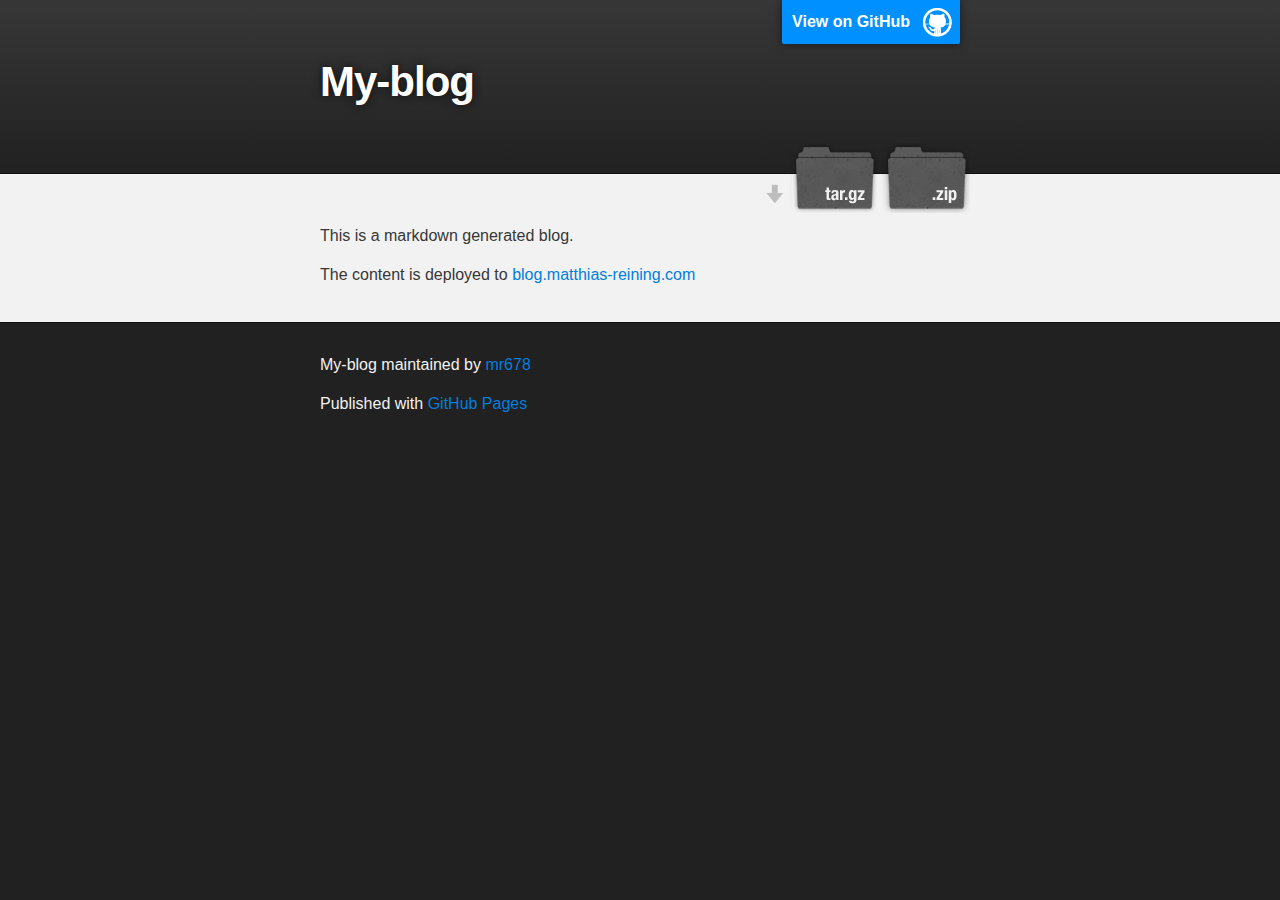
<file: index.html>
<!DOCTYPE html>
<html>

  <head>
    <meta charset='utf-8' />
    <meta http-equiv="X-UA-Compatible" content="chrome=1" />
    <meta name="description" content="My-blog : " />

    <link rel="stylesheet" type="text/css" media="screen" href="stylesheets/stylesheet.css">

    <title>My-blog</title>
  </head>

  <body>

    <!-- HEADER -->
    <div id="header_wrap" class="outer">
        <header class="inner">
          <a id="forkme_banner" href="https://github.com/mr678/my-blog">View on GitHub</a>

          <h1 id="project_title">My-blog</h1>
          <h2 id="project_tagline"></h2>

            <section id="downloads">
              <a class="zip_download_link" href="https://github.com/mr678/my-blog/zipball/master">Download this project as a .zip file</a>
              <a class="tar_download_link" href="https://github.com/mr678/my-blog/tarball/master">Download this project as a tar.gz file</a>
            </section>
        </header>
    </div>

    <!-- MAIN CONTENT -->
    <div id="main_content_wrap" class="outer">
      <section id="main_content" class="inner">
        <p>This is a markdown generated blog.</p>

<p>The content is deployed to <a href="blog.matthias-reining.com">blog.matthias-reining.com</a></p>
      </section>
    </div>

    <!-- FOOTER  -->
    <div id="footer_wrap" class="outer">
      <footer class="inner">
        <p class="copyright">My-blog maintained by <a href="https://github.com/mr678">mr678</a></p>
        <p>Published with <a href="http://pages.github.com">GitHub Pages</a></p>
      </footer>
    </div>

    

  </body>
</html>
</file>
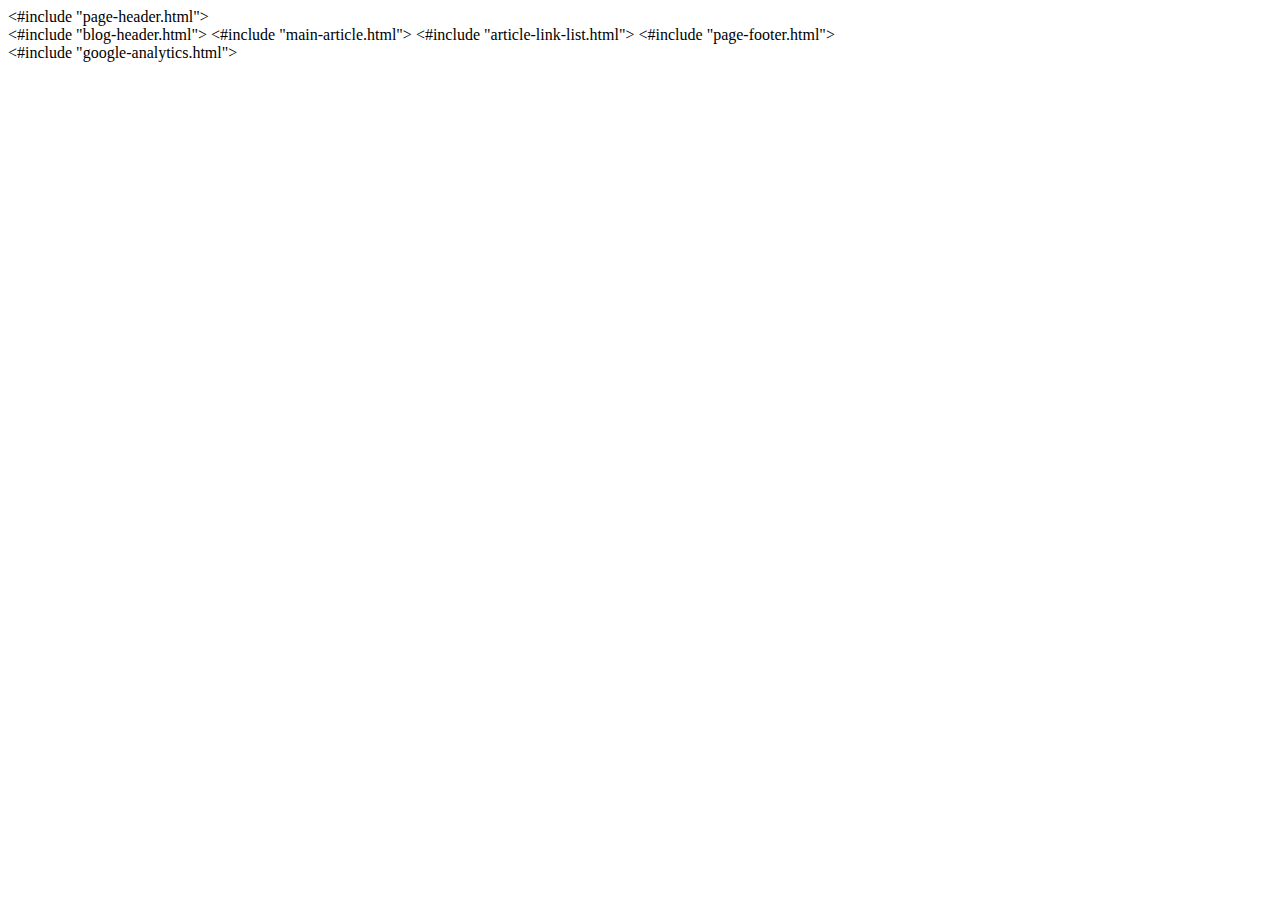
<file: resources/templates/index.html>
<!DOCTYPE html>
<html>
<head>
    <link rel="alternate" type="application/rss+xml" title="Matthias Reining's Blog" href="http://feeds.feedburner.com/matthias-reining" />
    
    <#include "page-header.html">
    
    <title>Matthias Reining's Blog</title>
   
</head>

<body>
    <div id="blog">
    <#include "blog-header.html">
    <#include "main-article.html">

    <#include "article-link-list.html">

    <#include "page-footer.html">

    </div>
    
    <#include "google-analytics.html">
    
</body>
</html>
</file>
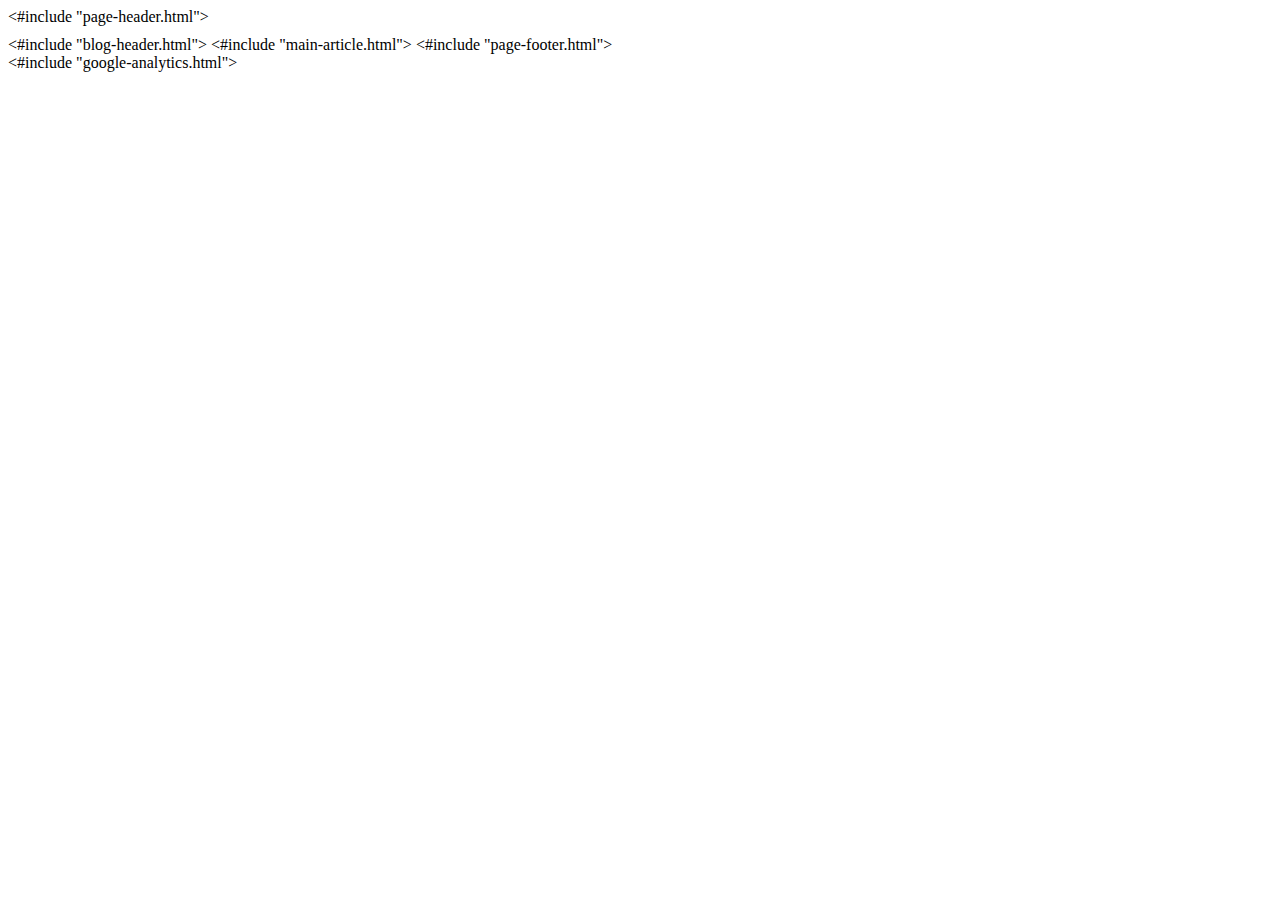
<file: resources/templates/article.html>
<!DOCTYPE html>
<html lang="en">
    <head>
        <meta charset="utf-8">
        <meta http-equiv="X-UA-Compatible" content="IE=edge">
        <meta name="viewport" content="width=device-width, initial-scale=1">


        <meta name="keywords" content="${entry.keywords}"/>
        <meta name="description" content="${entry.title}"/>


        <meta name="twitter:card" content="summary">
        <meta name="twitter:site" content="@MatthiasReining">
        <meta name="twitter:title" content="${entry.title}">
        <meta name="twitter:description" content="${entry.htmlContent?substring(0, 210)?html}">
        <meta name="twitter:creator" content="@MatthiasReining">
        <meta name="twitter:domain" content="https://blog.matthias-reining.com/${entry.key}">


        <#include "page-header.html">

        <title>${entry.title} by @MatthiasReining</title>

    </head>

    <body>

        <!--#include "horizontal-links.html"-->

        <div class="container" style="max-width: 1000px; margin-top: 10px" id="blog">
            <div class="panel panel-default">
                <div class="panel-body" style="padding-top:0px;">



                    <#include "blog-header.html">
                    <#include "main-article.html">

                    <#include "page-footer.html">
                </div>
            </div>
        </div>

        <#include "google-analytics.html">

    </body>
</html>
</file>
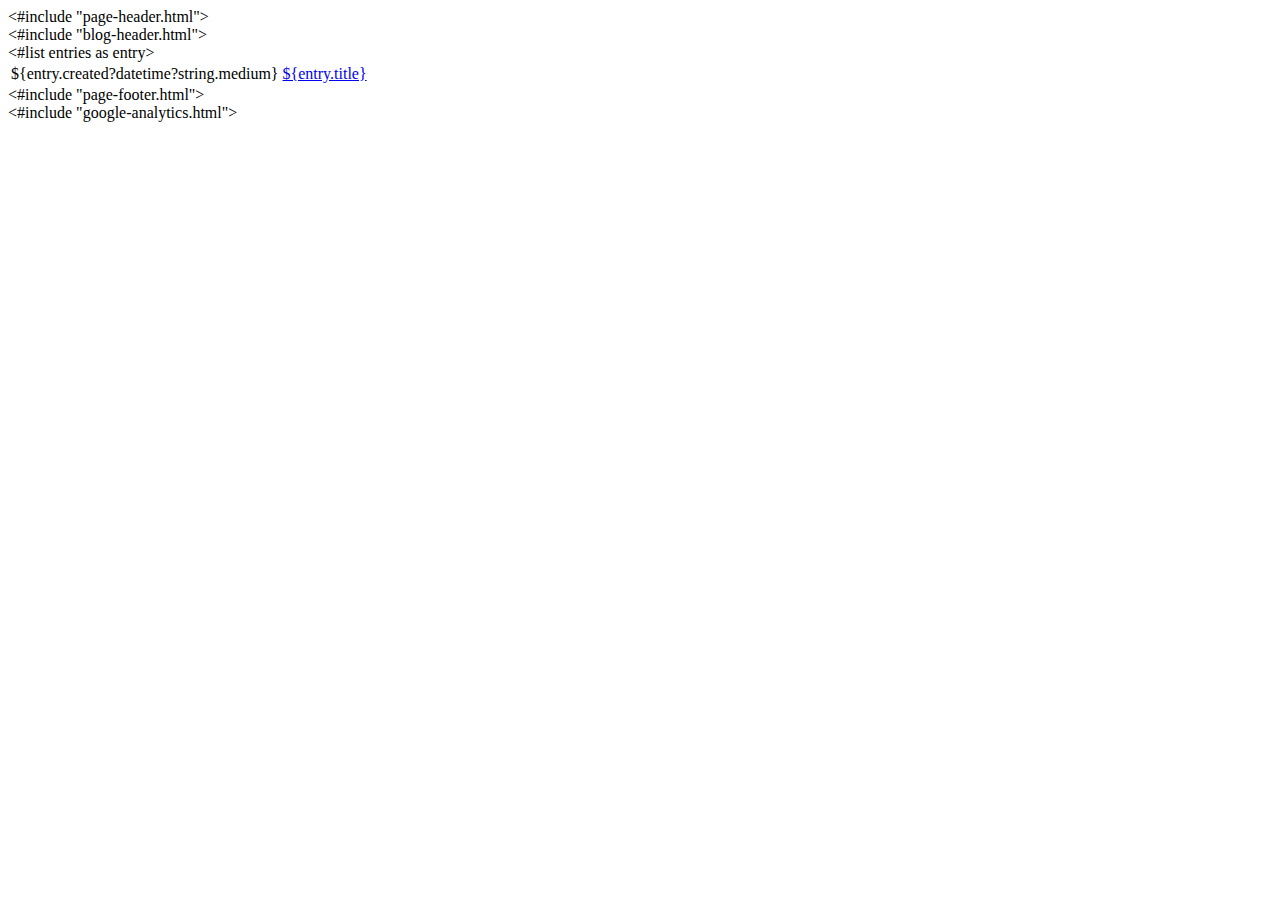
<file: resources/templates/entry-list.html>
<!DOCTYPE html>
<html>
<head>
    <meta charset="utf-8" />
    <meta name="keywords" content="Java, JEE, Java EE, Web, Entwicklung, IT, Versicherung, Insurance IT, HTML5, Matthias Reining, Reining"/>
    <meta name="description" content="Weblog von Matthias Reining"/>
    
    <#include "page-header.html">
    
    <title>Matthias Reining's Blog</title>
   
</head>

<body>
    <div id="blog">
    <#include "blog-header.html">
   
    
    <article>
        <table id="entryList">
        <#list entries as entry>        
        <tr>
            <td>${entry.created?datetime?string.medium}</td>
            <td>
                <a href="${blogRoot}/${entry.key}">
                    ${entry.title}
                </a>    
            </td>
        </tr>
        </#list>      
        
        </table>
    </article>
    
    <#include "page-footer.html">

    </div>
    
    <#include "google-analytics.html">
    
</body>
</html>
</file>
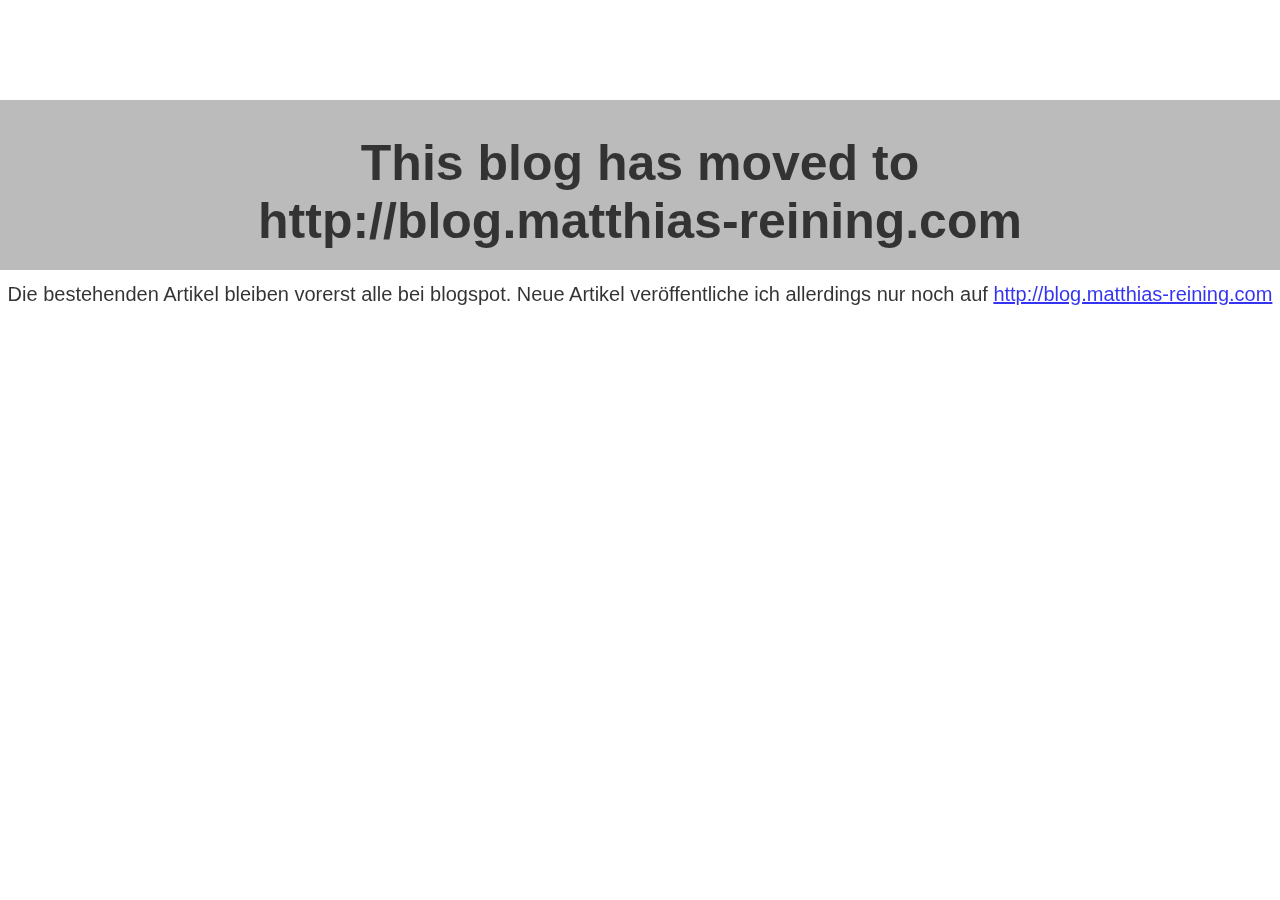
<file: resources/templates/this-blog-has-moved.html>
<!--
To change this template, choose Tools | Templates
and open the template in the editor.
-->
<!DOCTYPE html>
<html>
    <head>
        <title></title>
        <meta http-equiv="Content-Type" content="text/html; charset=UTF-8">
    </head>
    <body>
        
        <div style="height: 170px; width: 100%; position: fixed; 
             top: 100px; left: 0px; background-color: #AAA; 
             z-index: 1000;
             opacity:0.80;
             filter:alpha(opacity=80); /* For IE8 and earlier */
             text-align: center; font-family: sans-serif; font-size: 20px; ">
            <h1 style="font-size: 50px">
            This blog has moved to<br/>
            <a style="text-decoration: none; color: black" href="http://blog.matthias-reining.com">http://blog.matthias-reining.com</a>
            </h1>
            Die bestehenden Artikel bleiben vorerst alle bei blogspot. Neue Artikel 
            veröffentliche ich allerdings nur noch auf <a href="http://blog.matthias-reining.com">http://blog.matthias-reining.com</a>
        </div>

    </body>
</html>
</file>
<file: stylesheets/stylesheet.css>
/*******************************************************************************
Slate Theme for GitHub Pages
by Jason Costello, @jsncostello
*******************************************************************************/

@import url(pygment_trac.css);

/*******************************************************************************
MeyerWeb Reset
*******************************************************************************/

html, body, div, span, applet, object, iframe,
h1, h2, h3, h4, h5, h6, p, blockquote, pre,
a, abbr, acronym, address, big, cite, code,
del, dfn, em, img, ins, kbd, q, s, samp,
small, strike, strong, sub, sup, tt, var,
b, u, i, center,
dl, dt, dd, ol, ul, li,
fieldset, form, label, legend,
table, caption, tbody, tfoot, thead, tr, th, td,
article, aside, canvas, details, embed,
figure, figcaption, footer, header, hgroup,
menu, nav, output, ruby, section, summary,
time, mark, audio, video {
  margin: 0;
  padding: 0;
  border: 0;
  font: inherit;
  vertical-align: baseline;
}

/* HTML5 display-role reset for older browsers */
article, aside, details, figcaption, figure,
footer, header, hgroup, menu, nav, section {
  display: block;
}

ol, ul {
  list-style: none;
}

blockquote, q {
}

table {
  border-collapse: collapse;
  border-spacing: 0;
}

/*******************************************************************************
Theme Styles
*******************************************************************************/

body {
  box-sizing: border-box;
  color:#373737;
  background: #212121;
  font-size: 16px;
  font-family: 'Myriad Pro', Calibri, Helvetica, Arial, sans-serif;
  line-height: 1.5;
  -webkit-font-smoothing: antialiased;
}

h1, h2, h3, h4, h5, h6 {
  margin: 10px 0;
  font-weight: 700;
  color:#222222;
  font-family: 'Lucida Grande', 'Calibri', Helvetica, Arial, sans-serif;
  letter-spacing: -1px;
}

h1 {
  font-size: 36px;
  font-weight: 700;
}

h2 {
  padding-bottom: 10px;
  font-size: 32px;
  background: url('../images/bg_hr.png') repeat-x bottom;
}

h3 {
  font-size: 24px;
}

h4 {
  font-size: 21px;
}

h5 {
  font-size: 18px;
}

h6 {
  font-size: 16px;
}

p {
  margin: 10px 0 15px 0;
}

footer p {
  color: #f2f2f2;
}

a {
  text-decoration: none;
  color: #007edf;
  text-shadow: none;

  transition: color 0.5s ease;
  transition: text-shadow 0.5s ease;
  -webkit-transition: color 0.5s ease;
  -webkit-transition: text-shadow 0.5s ease;
  -moz-transition: color 0.5s ease;
  -moz-transition: text-shadow 0.5s ease;
  -o-transition: color 0.5s ease;
  -o-transition: text-shadow 0.5s ease;
  -ms-transition: color 0.5s ease;
  -ms-transition: text-shadow 0.5s ease;
}

#main_content a:hover {
  color: #0069ba;
  text-shadow: #0090ff 0px 0px 2px;
}

footer a:hover {
  color: #43adff;
  text-shadow: #0090ff 0px 0px 2px;
}

em {
  font-style: italic;
}

strong {
  font-weight: bold;
}

img {
  position: relative;
  margin: 0 auto;
  max-width: 739px;
  padding: 5px;
  margin: 10px 0 10px 0;
  border: 1px solid #ebebeb;

  box-shadow: 0 0 5px #ebebeb;
  -webkit-box-shadow: 0 0 5px #ebebeb;
  -moz-box-shadow: 0 0 5px #ebebeb;
  -o-box-shadow: 0 0 5px #ebebeb;
  -ms-box-shadow: 0 0 5px #ebebeb;
}

pre, code {
  width: 100%;
  color: #222;
  background-color: #fff;

  font-family: Monaco, "Bitstream Vera Sans Mono", "Lucida Console", Terminal, monospace;
  font-size: 14px;

  border-radius: 2px;
  -moz-border-radius: 2px;
  -webkit-border-radius: 2px;



}

pre {
  width: 100%;
  padding: 10px;
  box-shadow: 0 0 10px rgba(0,0,0,.1);
  overflow: auto;
}

code {
  padding: 3px;
  margin: 0 3px;
  box-shadow: 0 0 10px rgba(0,0,0,.1);
}

pre code {
  display: block;
  box-shadow: none;
}

blockquote {
  color: #666;
  margin-bottom: 20px;
  padding: 0 0 0 20px;
  border-left: 3px solid #bbb;
}

ul, ol, dl {
  margin-bottom: 15px
}

ul li {
  list-style: inside;
  padding-left: 20px;
}

ol li {
  list-style: decimal inside;
  padding-left: 20px;
}

dl dt {
  font-weight: bold;
}

dl dd {
  padding-left: 20px;
  font-style: italic;
}

dl p {
  padding-left: 20px;
  font-style: italic;
}

hr {
  height: 1px;
  margin-bottom: 5px;
  border: none;
  background: url('../images/bg_hr.png') repeat-x center;
}

table {
  border: 1px solid #373737;
  margin-bottom: 20px;
  text-align: left;
 }

th {
  font-family: 'Lucida Grande', 'Helvetica Neue', Helvetica, Arial, sans-serif;
  padding: 10px;
  background: #373737;
  color: #fff;
 }

td {
  padding: 10px;
  border: 1px solid #373737;
 }

form {
  background: #f2f2f2;
  padding: 20px;
}

img {
  width: 100%;
  max-width: 100%;
}

/*******************************************************************************
Full-Width Styles
*******************************************************************************/

.outer {
  width: 100%;
}

.inner {
  position: relative;
  max-width: 640px;
  padding: 20px 10px;
  margin: 0 auto;
}

#forkme_banner {
  display: block;
  position: absolute;
  top:0;
  right: 10px;
  z-index: 10;
  padding: 10px 50px 10px 10px;
  color: #fff;
  background: url('../images/blacktocat.png') #0090ff no-repeat 95% 50%;
  font-weight: 700;
  box-shadow: 0 0 10px rgba(0,0,0,.5);
  border-bottom-left-radius: 2px;
  border-bottom-right-radius: 2px;
}

#header_wrap {
  background: #212121;
  background: -moz-linear-gradient(top, #373737, #212121);
  background: -webkit-linear-gradient(top, #373737, #212121);
  background: -ms-linear-gradient(top, #373737, #212121);
  background: -o-linear-gradient(top, #373737, #212121);
  background: linear-gradient(top, #373737, #212121);
}

#header_wrap .inner {
  padding: 50px 10px 30px 10px;
}

#project_title {
  margin: 0;
  color: #fff;
  font-size: 42px;
  font-weight: 700;
  text-shadow: #111 0px 0px 10px;
}

#project_tagline {
  color: #fff;
  font-size: 24px;
  font-weight: 300;
  background: none;
  text-shadow: #111 0px 0px 10px;
}

#downloads {
  position: absolute;
  width: 210px;
  z-index: 10;
  bottom: -40px;
  right: 0;
  height: 70px;
  background: url('../images/icon_download.png') no-repeat 0% 90%;
}

.zip_download_link {
  display: block;
  float: right;
  width: 90px;
  height:70px;
  text-indent: -5000px;
  overflow: hidden;
  background: url(../images/sprite_download.png) no-repeat bottom left;
}

.tar_download_link {
  display: block;
  float: right;
  width: 90px;
  height:70px;
  text-indent: -5000px;
  overflow: hidden;
  background: url(../images/sprite_download.png) no-repeat bottom right;
  margin-left: 10px;
}

.zip_download_link:hover {
  background: url(../images/sprite_download.png) no-repeat top left;
}

.tar_download_link:hover {
  background: url(../images/sprite_download.png) no-repeat top right;
}

#main_content_wrap {
  background: #f2f2f2;
  border-top: 1px solid #111;
  border-bottom: 1px solid #111;
}

#main_content {
  padding-top: 40px;
}

#footer_wrap {
  background: #212121;
}



/*******************************************************************************
Small Device Styles
*******************************************************************************/

@media screen and (max-width: 480px) {
  body {
    font-size:14px;
  }

  #downloads {
    display: none;
  }

  .inner {
    min-width: 320px;
    max-width: 480px;
  }

  #project_title {
  font-size: 32px;
  }

  h1 {
    font-size: 28px;
  }

  h2 {
    font-size: 24px;
  }

  h3 {
    font-size: 21px;
  }

  h4 {
    font-size: 18px;
  }

  h5 {
    font-size: 14px;
  }

  h6 {
    font-size: 12px;
  }

  code, pre {
    min-width: 320px;
    max-width: 480px;
    font-size: 11px;
  }

}
</file>
